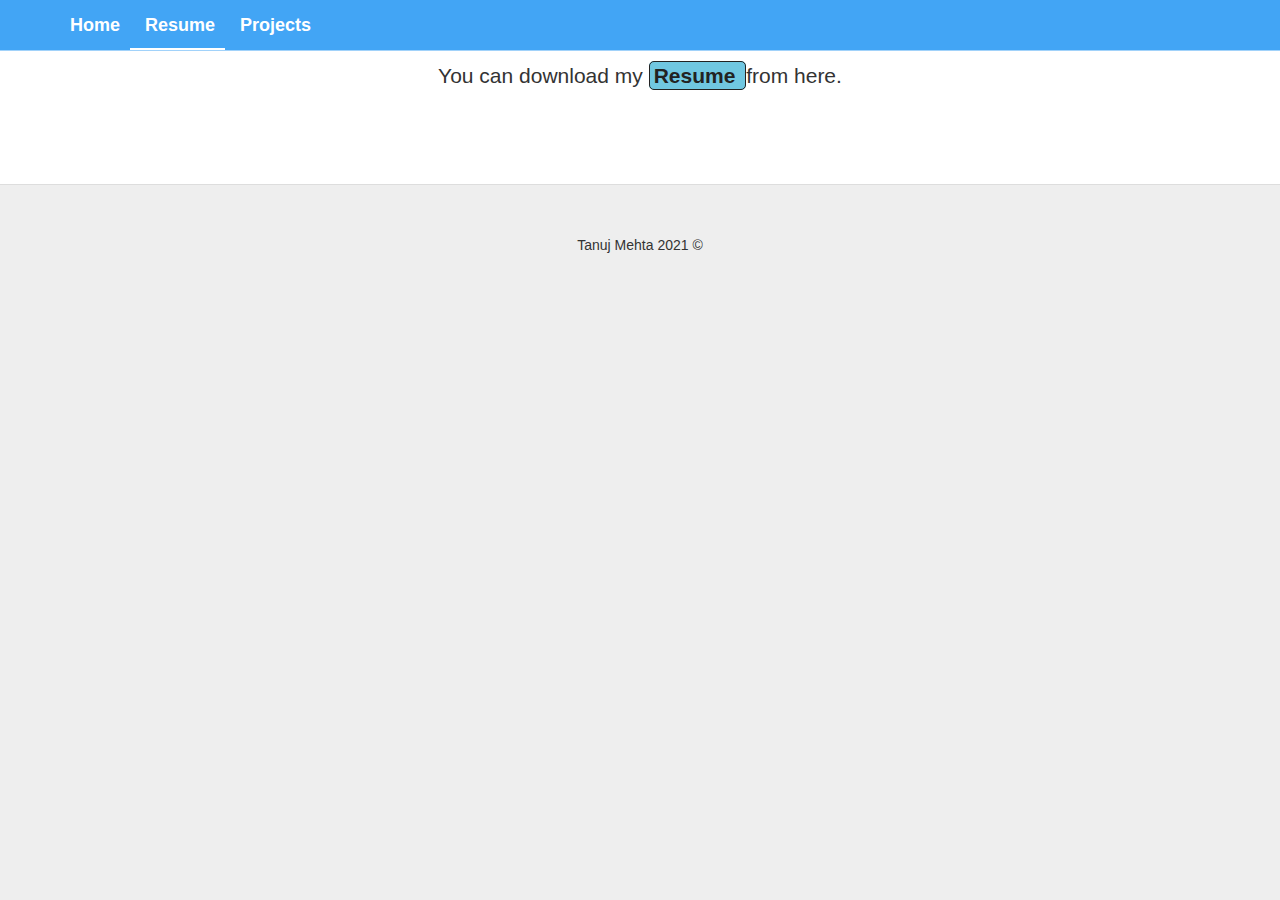
<file: resume.html>
<!DOCTYPE html>
<html lang="en">
<head>
    <meta charset="UTF-8">
    <meta name="viewport" content="width=device-width, initial-scale=1">
    <meta name="title" content="Tanuj Mehta • Resume">
    <meta name="description" content="Tanuj Mehta • Resume"/>
    <title>Tanuj Mehta • Resume</title>

    <!-- Open Graph / Facebook -->
    <meta property="og:type" content="website">
    <meta property="og:url" content="https://tanujkucp.github.io/resume">
    <meta property="og:title" content="Tanuj Mehta • Resume">
    <meta property="og:description" content="Tanuj Mehta • Profile, Resume and Projects">
    <meta property="og:image" content="https://github.com/tanujkucp.png">

    <!-- Twitter -->
    <meta property="twitter:card" content="summary_large_image">
    <meta property="twitter:url" content="https://tanujkucp.github.io/resume">
    <meta property="twitter:title" content="Tanuj Mehta • Resume">
    <meta property="twitter:description" content="Tanuj Mehta • Profile, Resume and Projects">
    <meta property="twitter:image" content="https://github.com/tanujkucp.png">

    <!-- Website icons -->
    <link rel="shortcut icon" href="favicon.ico">
    <link rel="apple-touch-icon" sizes="180x180" href="images/apple-touch-icon.png">
    <link rel="icon" type="image/png" sizes="32x32" href="images/favicon-32x32.png">
    <link rel="icon" type="image/png" sizes="16x16" href="images/favicon-16x16.png">

    <!-- Use DNS pre-fetching for URLS -->
    <link rel="dns-prefetch" href="https://www.googletagmanager.com/">
    <link rel="dns-prefetch" href="https://code.jquery.com/">
    <link rel="dns-prefetch" href="https://stackpath.bootstrapcdn.com/">
    <link rel="dns-prefetch" href="https://cdnjs.cloudflare.com/">

    <!-- Bootstrap css -->
    <link rel="stylesheet" href="css/bootstrap.min.css">

    <!-- Custom index css -->
    <link rel="stylesheet" href="css/main.css">

    <!-- Custom navbar and footer css -->
    <link rel="stylesheet" href="css/nav-and-footer.css">

    <!-- Custom fonts -->
    <link href="https://maxcdn.bootstrapcdn.com/font-awesome/4.1.0/css/font-awesome.min.css" rel="stylesheet" type="text/css">

    <!-- Manifest file for web application -->
    <link rel="manifest" href="manifest.json"/>

    <!-- Google Tag Manager -->
    <script>(function (w, d, s, l, i) {
        w[l] = w[l] || [];
        w[l].push({
            'gtm.start':
                new Date().getTime(), event: 'gtm.js'
        });
        var f = d.getElementsByTagName(s)[0],
            j = d.createElement(s), dl = l != 'dataLayer' ? '&l=' + l : '';
        j.async = true;
        j.src =
            'https://www.googletagmanager.com/gtm.js?id=' + i + dl;
        f.parentNode.insertBefore(j, f);
    })(window, document, 'script', 'dataLayer', 'GTM-5JBS62D');</script>
    <!-- End Google Tag Manager -->

</head>

<header>
    <div class="navbar navbar-default navbar-static-top">
        <div class="container">
            <a href="https://tanujkucp.github.io/">
            <span class="navbar-brand" style="color: white;">
                <strong>Home</strong>
            </span>
            </a>
            <a href="resume">
            <span class="navbar-brand" style="color: white; border-bottom: 2px solid #fff">
                <strong>Resume</strong>
            </span>
            </a>
            <a href="projects">
            <span class="navbar-brand" style="color: white">
                <strong>Projects</strong>
            </span>
            </a>
        </div>
</header>

<body>
<!-- Google Tag Manager (noscript) -->
<noscript>
    <iframe src="https://www.googletagmanager.com/ns.html?id=GTM-5JBS62D"
            height="0" width="0" style="display:none;visibility:hidden"></iframe>
</noscript>
<!-- End Google Tag Manager (noscript) -->

<script src="https://cdnjs.cloudflare.com/ajax/libs/pdfobject/2.2.4/pdfobject.min.js"
        integrity="sha512-mW7siBAOOJTkMl77cTke1Krn+Wz8DJrjMzlKaorrGeGecq0DPUq28KgMrX060xQQOGjcl7MSSep+/1FOprNltw=="
        crossorigin="anonymous"></script>
<style>
    /* Only resize the element if PDF is embedded */
    .pdfobject-container {
        max-width: 100%;
        width: 700px;
        height: 900px;
        border: 1px solid rgba(0, 0, 0, .2);
        margin: 0;
    }
</style>
<div class="jumbotron" id="jumbo2" align="center">
    <div class="container" >
        <div class="row" style="justify-content: center">
            <div class="col-md-8" style="max-width: 100%; width: 100%">
                <p style="text-align: center">
                    You can download my <a href="files/Resume___Tanuj_Mehta.pdf" id="resume">Resume <i class="fas fa-external-link-alt"></i></a> from here.
                </p>
                <div id="my-container"></div>
            </div>
        </div>
    </div>
</div>

<script>
    PDFObject.embed("files/Resume___Tanuj_Mehta.pdf", "#my-container");
</script>

</body>

<footer>
    <hr style="margin-top: 0px;">
    <div class="container text-center">
        <div class="row">
            <div class="col-lg-8 col-lg-offset-2 col-md-10 col-md-offset-1">
                <ul class="list-inline text-center">
                    <li>
                        <a href="https://www.twitter.com/_tanuj_mehta" aria-label="Twitter">
                            <span class="fa-stack fa-2x">
                                <i class="fa fa-circle fa-stack-2x"></i>
                                <i class="fa fa-twitter fa-stack-1x fa-inverse"></i>
                            </span>
                        </a>
                    </li>
                    <li>
                        <a href="https://github.com/tanujkucp" aria-label="GitHub">
                            <span class="fa-stack fa-2x">
                              <i class="fa fa-circle fa-stack-2x"></i>
                              <i class="fa fa-github fa-stack-1x fa-inverse"></i>
                            </span>
                        </a>
                    </li>
                    <li>
                        <a href="https://www.linkedin.com/in/iamtanujmehta" aria-label="LinkedIn">
                            <span class="fa-stack fa-2x">
                                  <i class="fa fa-circle fa-stack-2x"></i>
                                  <i class="fa fa-linkedin fa-stack-1x fa-inverse"></i>
                            </span>
                        </a>
                    </li>
                    <li>
                        <a href="https://www.instagram.com/_tanuj_mehta" aria-label="Instagram">
                            <span class="fa-stack fa-2x">
                                  <i class="fa fa-circle fa-stack-2x"></i>
                                  <i class="fa fa-instagram fa-stack-1x fa-inverse"></i>
                            </span>
                        </a>
                    </li>
                    <li>
                        <a href="mailto:tanujm241@gmail.com" aria-label="Email">
                            <span class="fa-stack fa-2x">
                                  <i class="fa fa-circle fa-stack-2x"></i>
                                  <i class="fa fa-envelope-o fa-stack-1x fa-inverse"></i>
                            </span>
                        </a>
                    </li>
                </ul>
                <p>Tanuj Mehta 2021 &copy;</p>
            </div>
        </div>
    </div>
</footer>

<script src="https://code.jquery.com/jquery-3.5.1.slim.min.js"
        integrity="sha256-4+XzXVhsDmqanXGHaHvgh1gMQKX40OUvDEBTu8JcmNs="
        crossorigin="anonymous"></script>
<script src="https://stackpath.bootstrapcdn.com/bootstrap/4.3.1/js/bootstrap.min.js"
        integrity="sha384-JjSmVgyd0p3pXB1rRibZUAYoIIy6OrQ6VrjIEaFf/nJGzIxFDsf4x0xIM+B07jRM"
        crossorigin="anonymous"></script>

</html>
</file>
<file: css/main.css>
#jumbo1 {
  text-align: left;
  background-image: linear-gradient(to bottom, #4aa6f3, #9fa4f0, #d1a4e2, #efa9d0, #fdb5c1);
  background-repeat: repeat-x;
  background-size: 70% 100%;
  margin: 0px;
  color: #fff;
}
.jumbotron {
  background-color: white;
}
.jumbotron h1 {
  color: #5a5a5a;
  text-decoration: none;
  font-weight: bold;
}
#jumbo1 h1 {
  color: #fff;
  text-decoration: none;
  font-weight: bold;
}
#jumbo2 {
  padding-top: 0px;
}
#jumbo2 .col-md-4 {
  margin-top: 35px;
}
#swift {
  color: #ffac45;
  font-weight: bold;
}
#ruby {
  color: #701516;
  font-weight: bold;
}
#github {
  color: #333;
}
#resume {
  color: #222;
  background-color: rgba(85, 188, 219, 0.84);
}
#shopify {
  color: #96bf48;
}
#wwdc {
  color: #1da1f2;
}
.jumbotron hr {
  width: 75%;
  height: 3px;
  border: 0 none;
  background: #5a5a5a;
  padding-bottom: 0px;
  margin: auto;
  margin-bottom: 20px;
}
.jumbotron img {
  width: 260px;
  height: auto;
  vertical-align: middle;
  border: 10px solid #eee;
  border-radius: 130px;
}
.jumbotron p {
  margin-top: 10px;
  text-align: left;
}
@media (max-width: 767px) {
  .jumbotron {
    margin-top: 25px;
  }
  #jumbo2 p {
    margin-top: 15px;
    text-align: center;
  }
  .navbar-right {
    visibility: hidden;
  }
}
</file>
<file: css/nav-and-footer.css>
/*--Default--*/

* {
  margin: 0px;
  padding: 0px;
}
html {
  background-color: #eee;
}
body {
  text-align: center;
}


/*--Navbar--*/

.navbar-default {
  background-color: #42a5f5;
  border-color: #42a5f5;
  margin-bottom: 0px;
  border-bottom: 1px solid rgba(255, 255, 255, 0.5);
}
.navbar-default div.navbar-collapse {
  border-top: none;
  box-shadow: none;
}
.navbar-default .navbar-toggle {
  border-color: #fff;
}
.navbar-default .navbar-toggle .icon-bar {
  background-color: #fff;
}
.navbar-default .navbar-toggle:hover, .navbar-default .navbar-toggle:focus {
  background-color: white;
}
.navbar-default .navbar-toggle:hover .icon-bar, .navbar-default .navbar-toggle:focus .icon-bar {
  background-color: #42a5f5;
}
.navbar a {
  font-weight: bold;
  color: #fff;
}
.navbar-default .navbar-brand {
  border-bottom: 2px solid #42a5f5;
  margin-right: 10px;
}
.navbar-default .navbar-brand:hover ,.navbar-default .navbar-brand:focus {
  border-bottom: 2px solid #fff;
}
.navbar-default .navbar-nav > li > a {
  color: #fff;
  border-bottom: 2px solid #42a5f5;
}
.navbar-default .navbar-nav > li > a:hover, .navbar-default .navbar-nav > li > a:focus {
  color: #fff;
  border-bottom: 2px solid #fff;
}
@media (max-width: 767px) {
  .navbar li {
    padding-left: 15px;
    text-align: left;
  }
}

/*--jumbotron a--*/

.jumbotron a {
  text-decoration: none;
  font-weight: bold;
  border: solid 1px;
  border-radius: 5px;
  padding: 2px 4px 2px 4px;
}

@media (max-width: 767px) {
  .jumbotron a {
    padding: 1px 4px 1px 4px;
  }
}

/*--Footer--*/

footer hr {
  width: 100%;
  height: 1px;
  border: 0 none;
  background: #ddd;
}
footer {
  background-color: #eee;
  padding-bottom: 100px;
}
.fa-stack.fa-2x {
  color: #5a5a5a;
}
.fa-stack:hover .fa-circle {
  color: #42a5f5;
}
</file>
